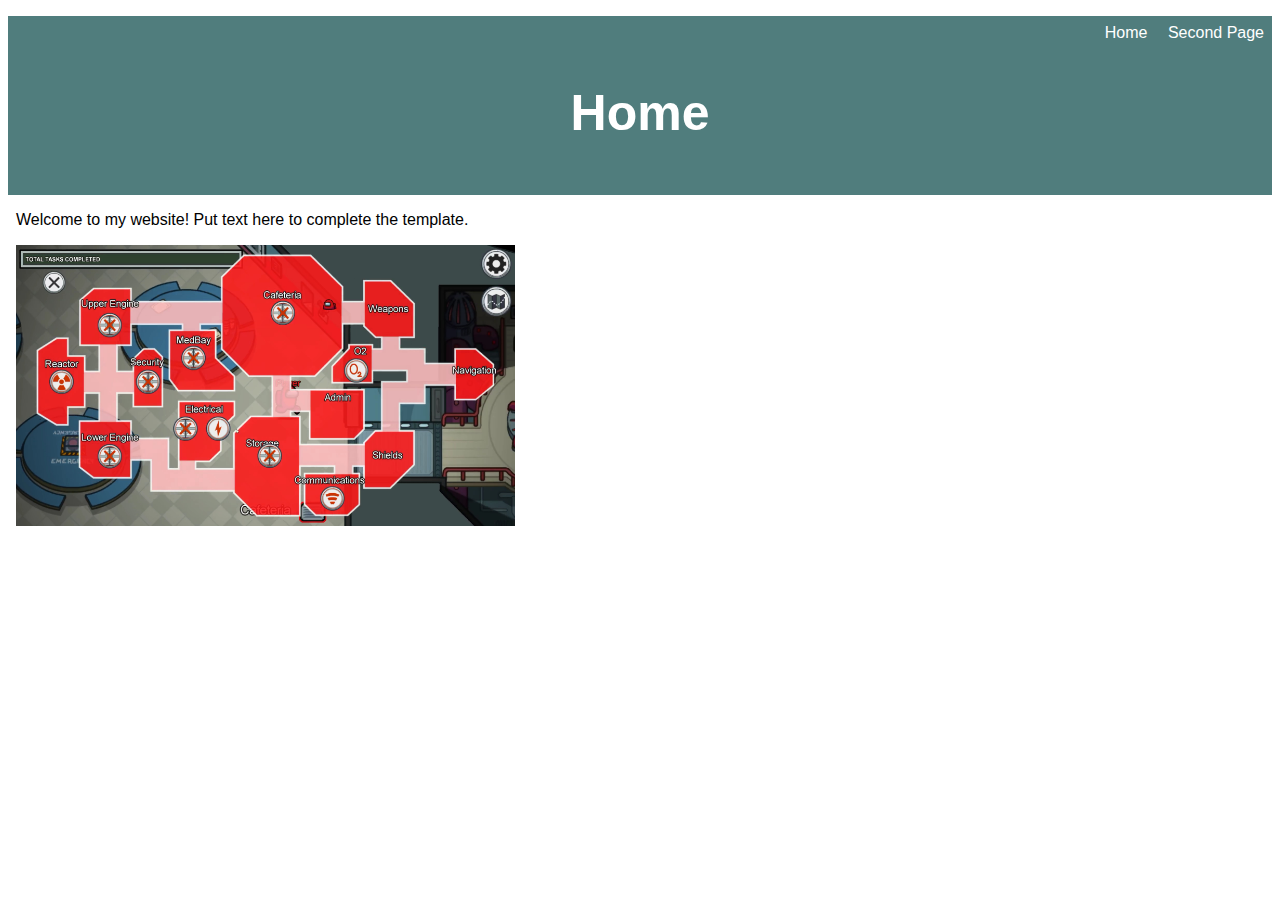
<file: index.html>
<!DOCTYPE html> <!--GSDouble Template by Bloxy#0917 (Google Sites Topbar Doublepage Template)-->
<html>
    <head>
        <meta charset = "utf-8">
        <title>GSDouble Template</title>
        <link rel = "stylesheet" href = "styles.css">
    </head>
    <header class = "header">
        <nav class = "nav">
            <ul>
                <li><a href = "index.html">Home</a></li>
                <li><a href = "secondpage.html">Second Page</a></li>
            </ul>
        </nav>
        <h1>Home</h1> <!--Put your title here-->
    </header>
    <section>
       <p>Welcome to my website! Put text here to complete the template.</p>
       <img src = "SkeldMap.jpg" height = 40% width = 40%>
    </section>
</html>
</file>
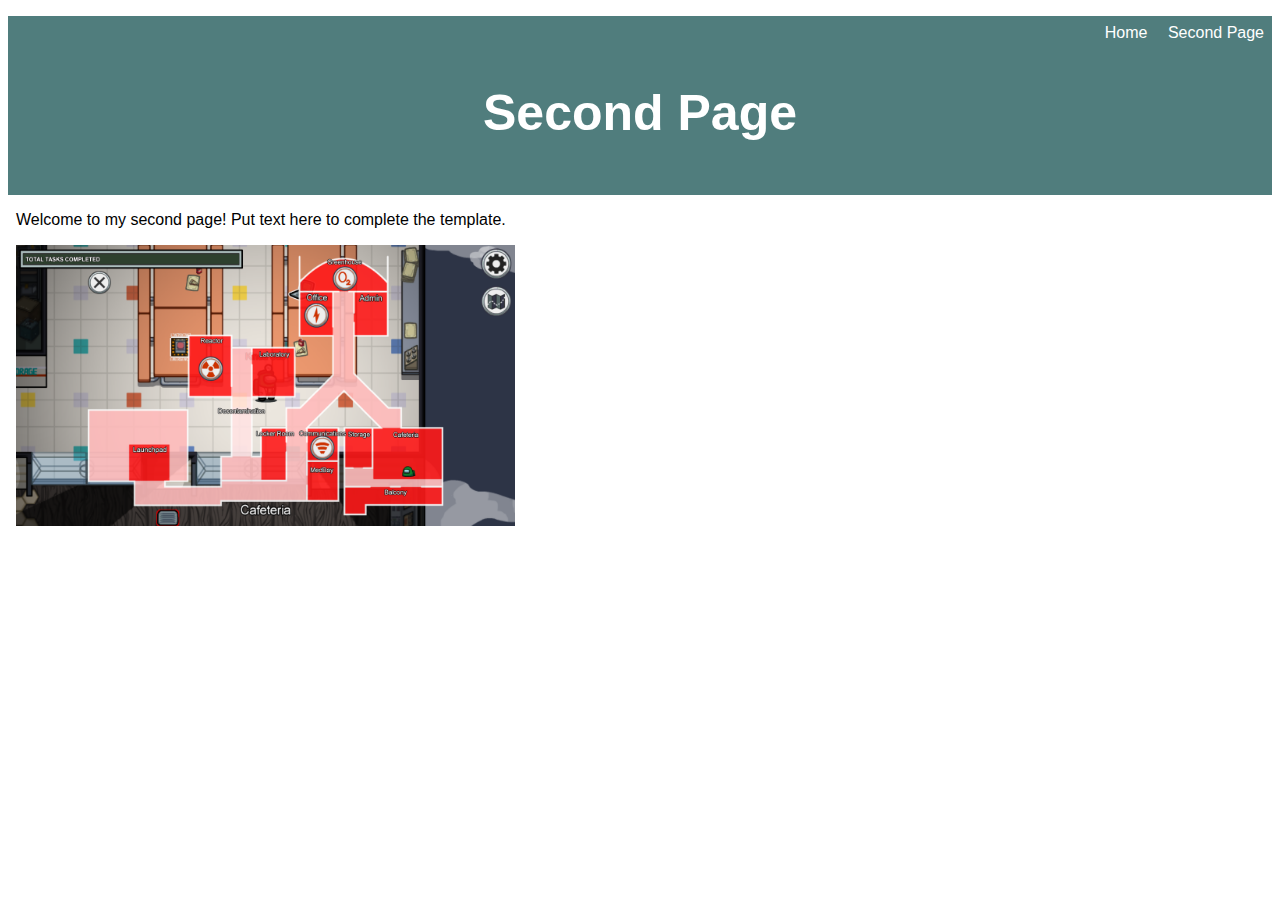
<file: secondpage.html>
<!DOCTYPE html> <!--GSDouble Template by Bloxy#0917 (Google Sites Topbar Doublepage Template)-->
<html>
    <head>
        <meta charset = "utf-8">
        <title>GSDouble Template</title>
        <link rel = "stylesheet" href = "styles.css">
    </head>
    <header class = "header">
        <nav class = "nav">
            <ul>
                <li><a href = "index.html">Home</a></li>
                <li><a href = "secondpage.html">Second Page</a></li>
            </ul>
        </nav>
        <h1>Second Page</h1> <!--Put your title here-->
    </header>
    <section>
       <p>Welcome to my second page! Put text here to complete the template.</p>
       <img src = "MiraHQMap.png" height = 40% width = 40%>
    </section>
</html>
</file>
<file: styles.css>
html {
    font-family: Arial, Helvetica, sans-serif;
}

.nav li {
    display: inline-block;
    padding: 0.5em;
    text-align: right;
}

.nav ul {
    text-align: right;
}

.header {
    background-color: rgb(80,125,125);
    padding-bottom: 20px;
}

.header h1 {
    font-size:50px;
    color:white;
    text-align: center;
}

.nav li:hover {
    background-color: rgb(255,255,255,.3);
}

.nav a {
    text-decoration: none;
    color:white
}

section {
    margin:0.5em;
    font-size: medium;
}
</file>
